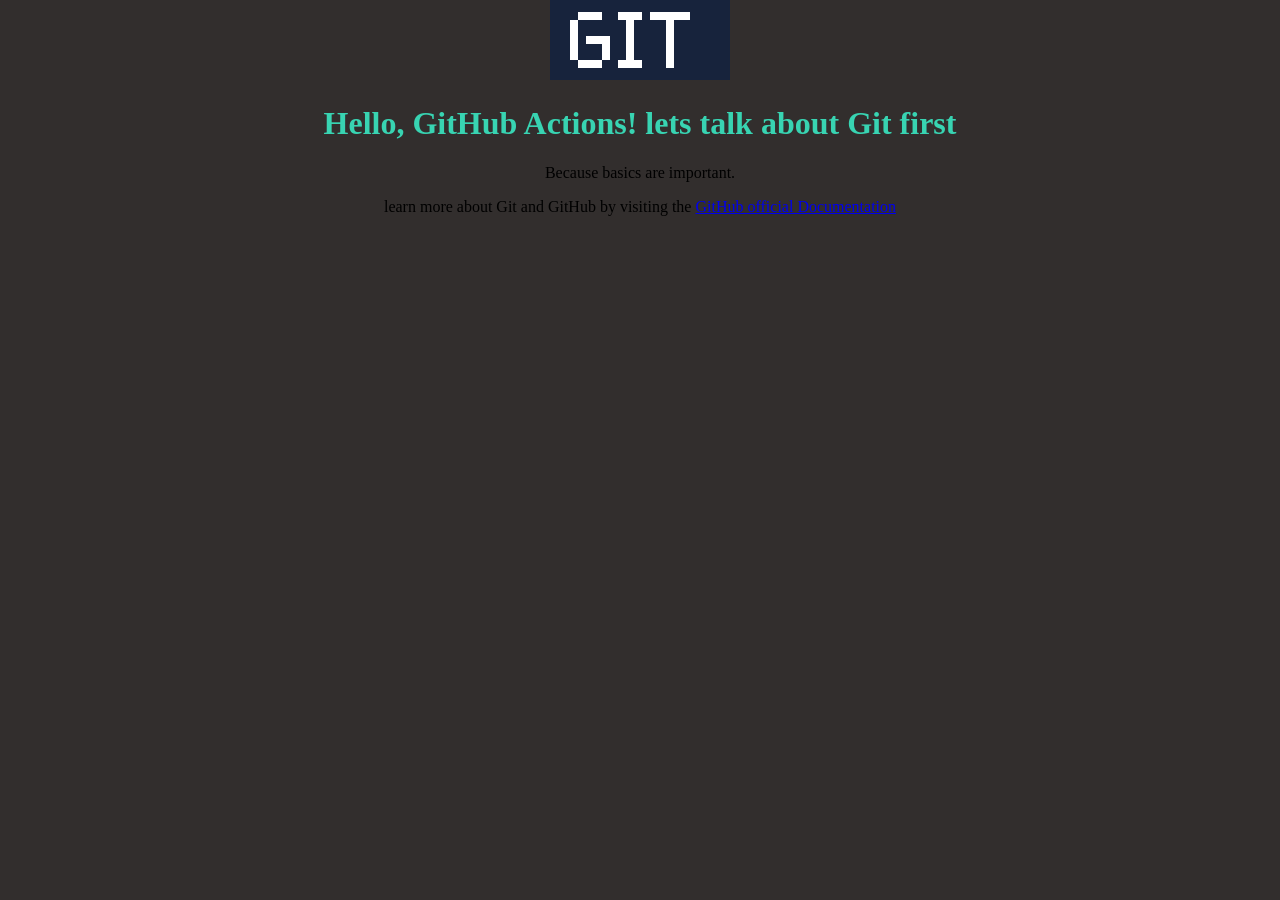
<file: Basics/First Workflow/index.html>
<!DOCTYPE html>
<html lang="en">
<head>
  <meta charset="UTF-8">
  <meta name="viewport" content="width=device-width, initial-scale=1.0">
  <title>Git,Github and Github Action crash course</title>
  <link rel="stylesheet" href="style.css">
</head>
<body>
  <img class="logo" src="logo.png" alt="A logo that contains the word 'Git'"/>
  <h1>Hello, GitHub Actions! lets talk about Git first</h1>
  <p>Because basics are important.</p>
  <p>
    learn more about Git and GitHub by visiting the 
    <a href="https://git-scm.com/book/en/v2">GitHub official Documentation</a>
  </p>
</body>
</html>
</file>
<file: Basics/First Workflow/style.css>
html {
  font-family: san-sarif;
}

body {
  margin: 0;
  text-align: center;
  background-color: #322e2d;
}

#logo {
  width: 7rem;
  heignt: 7rem;
  object-fit: contain;
  margin-top: 2rem;
}

h1{
  color: #38d4b2;
}
</file>
